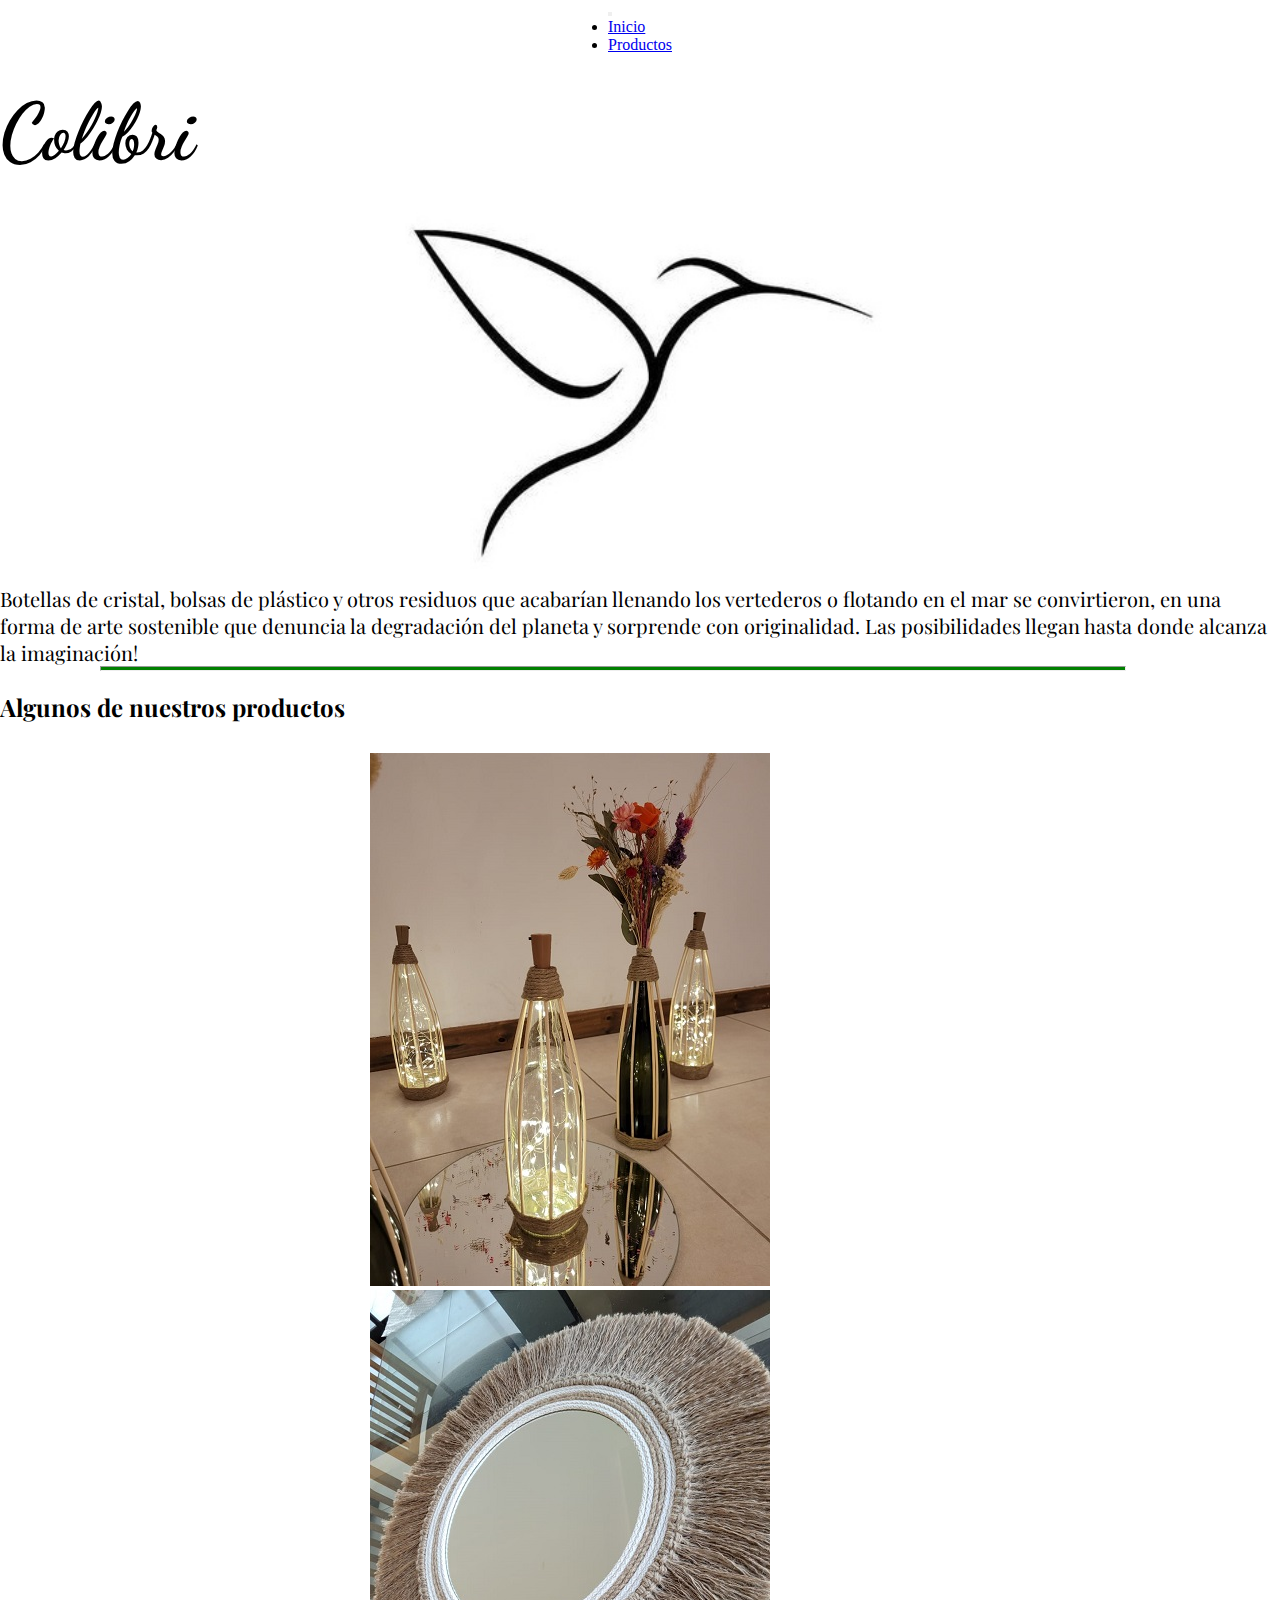
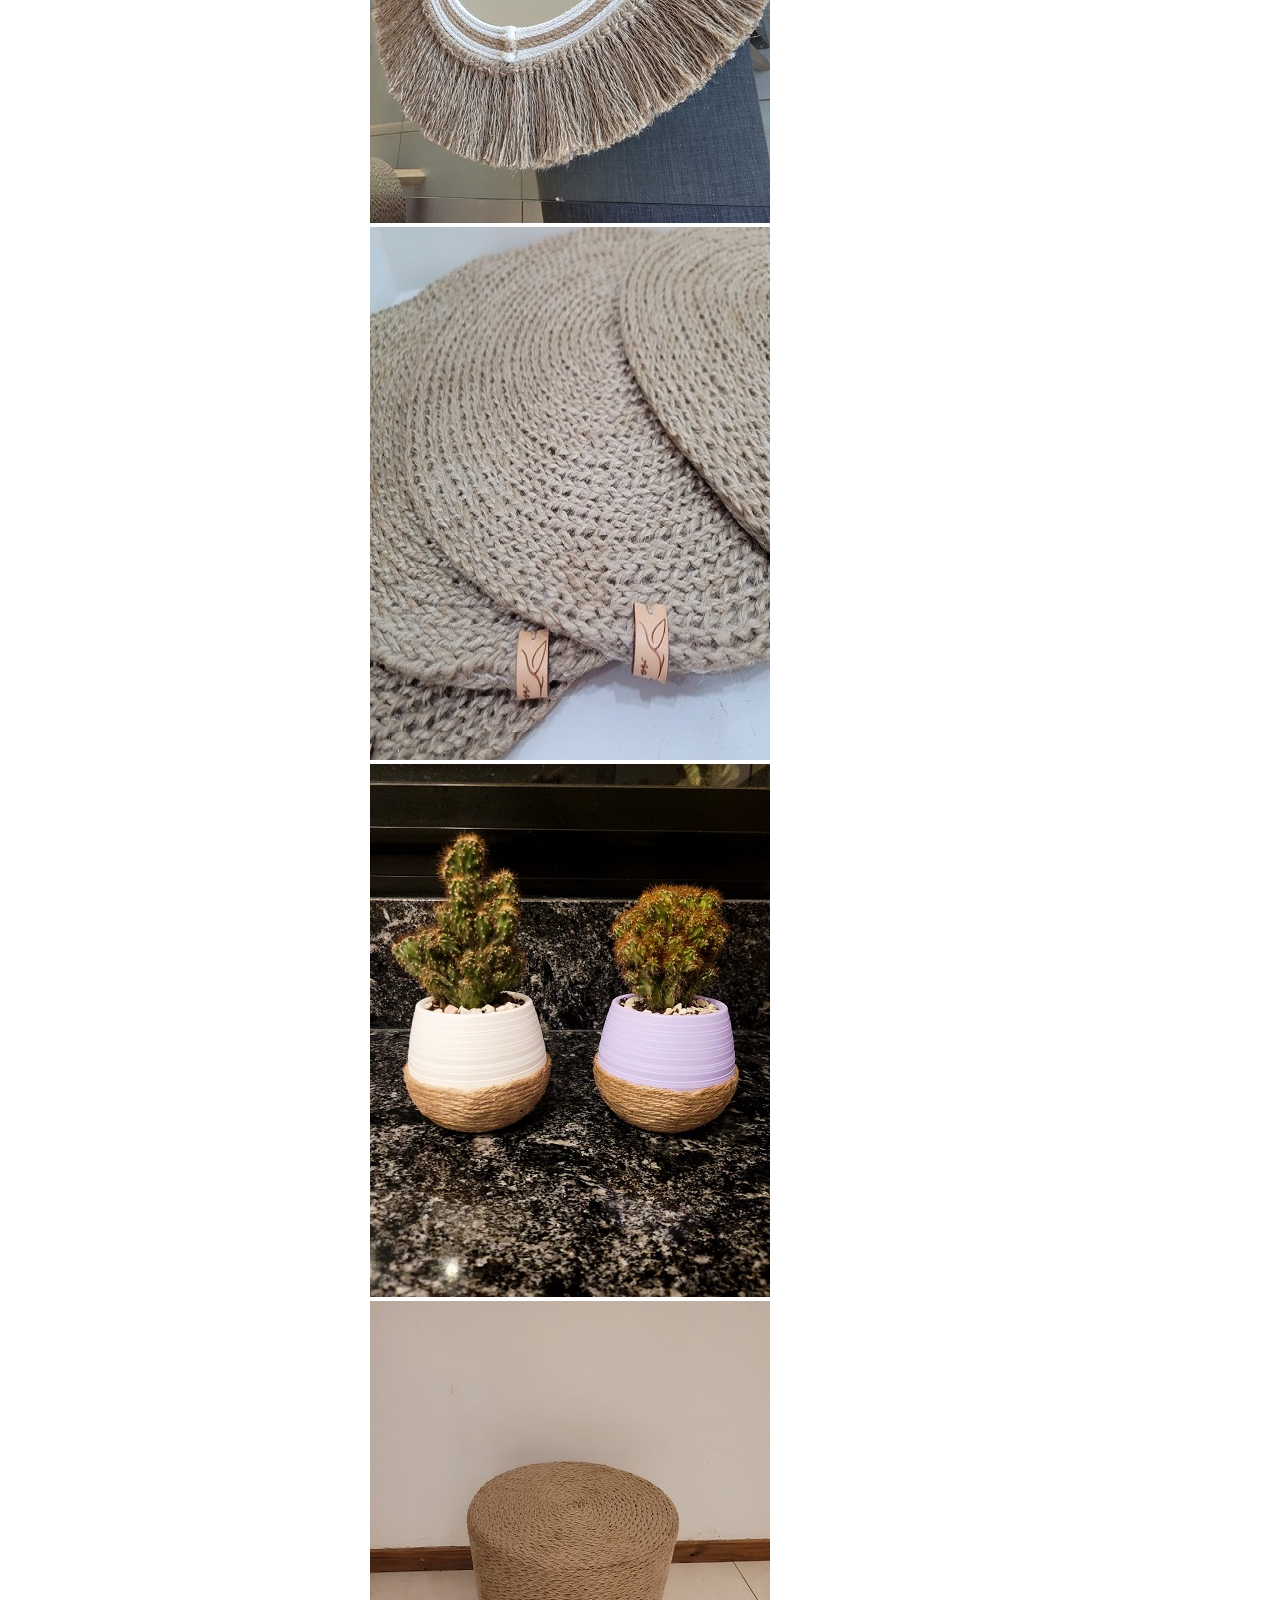
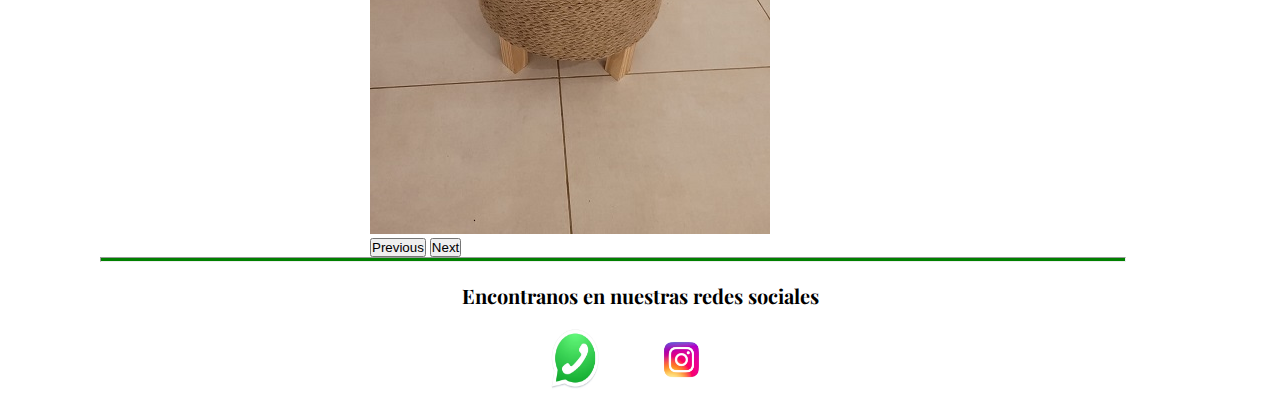
<file: index.html>
<!DOCTYPE html>
<html lang="en">
<head>
  <meta charset="UTF-8">
  <meta http-equiv="X-UA-Compatible" content="IE=edge">
  <meta name="viewport" content="width=device-width, initial-scale=1.0">
  <link href="https://cdn.jsdelivr.net/npm/bootstrap@5.3.0-alpha3/dist/css/bootstrap.min.css" rel="stylesheet" integrity="sha384-KK94CHFLLe+nY2dmCWGMq91rCGa5gtU4mk92HdvYe+M/SXH301p5ILy+dN9+nJOZ" crossorigin="anonymous">
  <link rel="preconnect" href="https://fonts.googleapis.com">
  <link rel="preconnect" href="https://fonts.gstatic.com" crossorigin>
  <link href="https://fonts.googleapis.com/css2?family=Dancing+Script&family=Playfair+Display:ital,wght@0,400;1,500&display=swap" rel="stylesheet">




  <title>Colibri Arte y Reciclado</title>
  <link rel="stylesheet" href="./css/estilos.css">
</head>


<body>
<div class="container-fluid">
  <header class="header">
    <nav class="navbar navbar-expand-lg bg-body-tertiary">
      <div class="container-fluid">
        <button class="navbar-toggler" type="button" data-bs-toggle="collapse" data-bs-target="#navbarNav" aria-controls="navbarNav" aria-expanded="false" aria-label="Toggle navigation">
          <span class="navbar-toggler-icon "></span>
        </button>
        <div class="collapse navbar-collapse " id="navbarNav">
          <ul class="navbar-nav">
            <li class="nav-item">
              <a class="nav-link active" aria-current="page" href="#">Inicio</a>
            </li>
            <li class="nav-item">
              <a class="nav-link" href="./paginas/productos.html">Productos</a>
            </li>
          </ul>
        </div>
      </div>
    </nav>
  </header>

  <main>
    <h1 class="text-center">
      Colibri
    </h1>
    <div class="div-img-colibri">
      <img src="./imagenes/Colibri.jpg" alt="Colibri" class="img-colibri ">
    </div>
    <div>
      <p class="text-center">
        Botellas de cristal, bolsas de plástico y otros residuos que acabarían llenando los vertederos o flotando en el mar se convirtieron, en una forma de arte sostenible que denuncia la degradación del planeta y sorprende con originalidad. Las posibilidades llegan hasta donde alcanza la imaginación! 
      </p>
    </div>
  </main>

  <hr>

  <div class="div-h2">
    <h2 class="text-center">
      Algunos de nuestros productos
    </h2>
  </div>

  <div id="carouselExample" class="carousel slide div-carrousel">
    <div class="carousel-inner">
      <div class="carousel-item active">
        <img src="./imagenes/botellas.jpg" class="d-block w-100" alt="...">
      </div>
      <div class="carousel-item">
        <img src="./imagenes/espejo.jpg" class="d-block w-100" alt="..." >
      </div>
      <div class="carousel-item">
        <img src="./imagenes/individuales.jpg" class="d-block w-100" alt="...">
      </div>
      <div class="carousel-item">
        <img src="./imagenes/macetas.jpg" class="d-block w-100" alt="...">
      </div>
      <div class="carousel-item">
        <img src="./imagenes/puf.jpg" class="d-block w-100" alt="...">
      </div>
    </div>
    <button class="carousel-control-prev" type="button" data-bs-target="#carouselExample" data-bs-slide="prev">
      <span class="carousel-control-prev-icon" aria-hidden="true"></span>
      <span class="visually-hidden">Previous</span>
    </button>
    <button class="carousel-control-next" type="button" data-bs-target="#carouselExample" data-bs-slide="next">
      <span class="carousel-control-next-icon" aria-hidden="true"></span>
      <span class="visually-hidden">Next</span>
    </button>
  </div>

  <hr>

  <footer >
    <div>
      <div>
        <h3 class="text-center">
          Encontranos en nuestras redes sociales
        </h3>
      </div>
      <div class="div-img-footer">
        <img src="./imagenes/wapp.jpg" alt="" class="img-wapp"> 
        <img src="./imagenes/ig.jpg " alt="" class="img-redes">
      </div>
    </div>
  </footer>
</div>
</body>

<script src="https://cdn.jsdelivr.net/npm/bootstrap@5.3.0-alpha3/dist/js/bootstrap.bundle.min.js" integrity="sha384-ENjdO4Dr2bkBIFxQpeoTz1HIcje39Wm4jDKdf19U8gI4ddQ3GYNS7NTKfAdVQSZe" crossorigin="anonymous"></script>
</html>
</file>
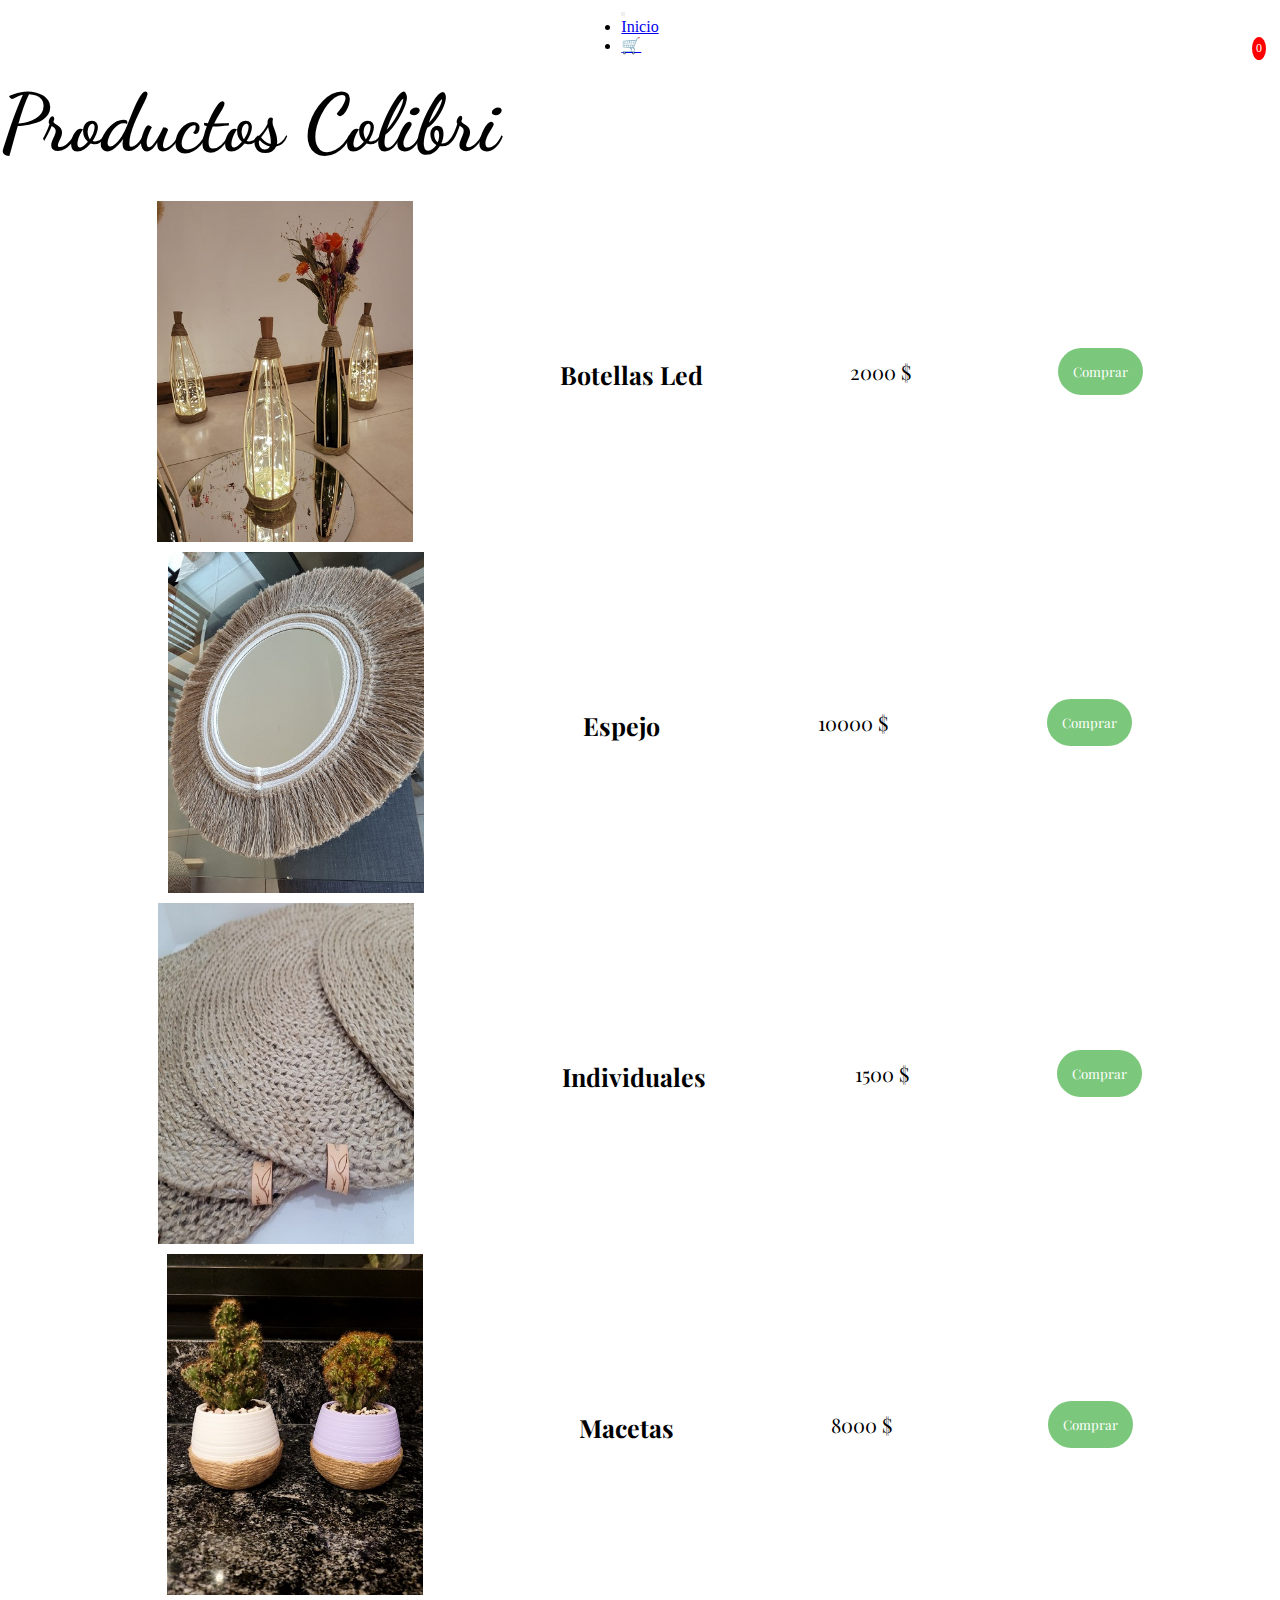
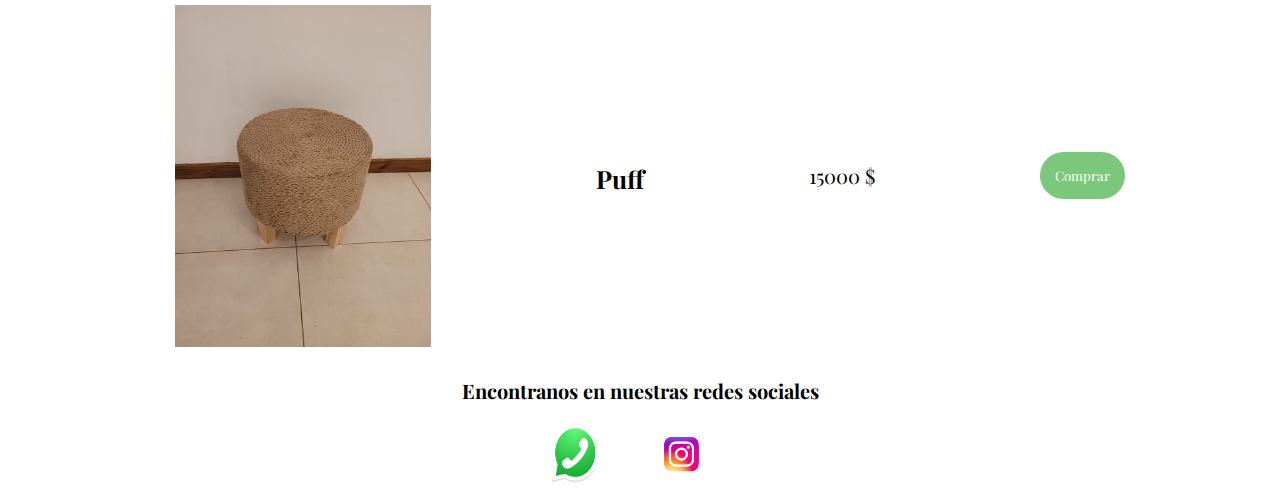
<file: paginas/productos.html>
<!DOCTYPE html>
<html lang="en">
<head>
  <meta charset="UTF-8">
  <meta http-equiv="X-UA-Compatible" content="IE=edge">
  <meta name="viewport" content="width=device-width, initial-scale=1.0">
  <link href="https://cdn.jsdelivr.net/npm/bootstrap@5.3.0-alpha3/dist/css/bootstrap.min.css" rel="stylesheet" integrity="sha384-KK94CHFLLe+nY2dmCWGMq91rCGa5gtU4mk92HdvYe+M/SXH301p5ILy+dN9+nJOZ" crossorigin="anonymous">
  <link rel="preconnect" href="https://fonts.googleapis.com">
  <link rel="preconnect" href="https://fonts.gstatic.com" crossorigin>
  <link href="https://fonts.googleapis.com/css2?family=Dancing+Script&family=Playfair+Display:ital,wght@0,400;1,500&display=swap" rel="stylesheet">

  <title>Productos Colibri</title>
  <link rel="stylesheet" href="../css/estilos.css">
</head>
<body>

    <div class="container-fluid">
        <header class="header">
          <nav class="navbar navbar-expand-lg bg-body-tertiary">
            <div class="container-fluid">
              <button class="navbar-toggler" type="button" data-bs-toggle="collapse" data-bs-target="#navbarNav" aria-controls="navbarNav" aria-expanded="false" aria-label="Toggle navigation">
                <span class="navbar-toggler-icon "></span>
              </button>
              <div class="collapse navbar-collapse " id="navbarNav">
                <ul class="navbar-nav">
                  <li class="nav-item">
                    <a class="nav-link active" aria-current="page" href="../index.html">Inicio</a>
                  </li>
                  <li class="nav-item">
                    <a id="vercarrito" class="nav-link active ver-carrito" aria-current="page" href="#">🛒 <span id="cantidadCarrito" class="cantidad-carrito"></span></a>
                  </li>
                </ul>
              </div>
            </div>
          </nav>
        </header>
    </div>

    <h1 class="text-center h1-productos">
      Productos Colibri
    </h1>

    <div id="containerproducts" class="container-products">

    </div>

    <div id="modalcontainer" class="modal-container">
      
    </div>
    
    <footer >
        <div>
          <div>
            <h3 class="text-center">
              Encontranos en nuestras redes sociales
            </h3>
          </div>
          <div class="div-img-footer">
            <img src="../imagenes/wapp.jpg" alt="" class="img-wapp"> 
            <img src="../imagenes/ig.jpg " alt="" class="img-redes">
          </div>
        </div>
      </footer>
    
</body>
<script src="../js/scriptproductos.js"></script>
<script src="../js/index.js"></script>
<script src="../js/carrito.js"></script>
<script src="https://cdn.jsdelivr.net/npm/bootstrap@5.3.0-alpha3/dist/js/bootstrap.bundle.min.js" integrity="sha384-ENjdO4Dr2bkBIFxQpeoTz1HIcje39Wm4jDKdf19U8gI4ddQ3GYNS7NTKfAdVQSZe" crossorigin="anonymous"></script>
</html>
</file>
<file: css/estilos.css>
* {
    padding: 0;
    margin: 0;
}

/*FUENTES
font-family: 'Dancing Script', cursive;
font-family: 'Playfair Display', serif;
*/


/* MOBILE FIRST - INDEX */

.header {
    display: flex;
    justify-content: center;
}

main {
    padding-top: 30px;
}

h1 {
    font-family: 'Dancing Script', cursive;
    font-size: 70px; 
}

.img-colibri {
    width: 100%;
}

p {
    font-family: 'Playfair Display', serif;
}

hr {
    height: 3px;
    width: 80%;
    background-color: green;
    margin-left: 33px;
}

h2 {
    font-family: 'Playfair Display', serif;
}

.div-h2 {
    padding-top: 20px;
    padding-bottom: 30px;
}

h3 {
    font-family: 'Playfair Display', serif; 
    font-size: 20px;
}

footer {
    padding-top: 20px;
    display: flex;
    justify-content: center;
}

.img-wapp {
    width: 80px;
    
}

.img-redes {
    width: 130px;
}

.div-img-footer {
    display: flex;
    justify-content: center;
}


/*Productos*/
.h1-productos {
    font-size: 60px;
    padding-top: 20px;
    padding-bottom: 20px;
}



.nombre-producto {
    font-family: 'Playfair Display', serif;

}

.img-producto {
    width: 20%;
}

.div-container {
    display: flex;
   flex-direction: row;
    align-items: center;
    justify-content: space-evenly;
    margin: 10px;
    width: 100%;

}

.botton-comprar {
    background-color: rgb(123, 199, 123);
    color: white;
    border-radius: 30px;
    border-style:hidden;
    padding: 20px;
    font-family: 'Playfair Display', serif;
}

/*Modal*/


.modal-container {
    width: 80%;
    margin: 0 10%;
    max-height: 88vh;
    color: black;
    background-color: rgb(210, 234, 185);
    display: flex;
    flex-direction: column;
    align-items: center;
    position: fixed;
    overflow: auto;
    z-index: 9;
    top: 12vh;
    scrollbar-color: none;
}

.modal-container:-webkit-scrollbar {
    display: none;

}

.modal-header {
    display: flex;
    justify-content: space-around;
    background-color:rgb(210, 234, 185);
    color: black;
    width: 100%;

}

.h1-modal {
    justify-self: center;
    font-size: 50px;
    padding-bottom: 50px;
    padding-top: 20px;
}

.boton-modal {
    cursor: pointer;
}

.modal-container > .carrito-modal {
    display: flex;
    flex-direction: column;
    justify-content: space-around;
    align-items: center;
    width: 70%;
    margin: 10px;
    font-family: 'Playfair Display', serif;
    font-size: 20px;
}

.modal-container > div > img {
    height: 120 px;
    width: 120px;
}

.total-compra {
    font-size: 25px;
    padding: 20px;
    text-align: center;
    padding-top: 20px;
    font-family: 'Playfair Display', serif;
    font-weight: bolder;
}


.boton-eliminar {
    cursor: pointer;
}

.sumar {
    cursor: pointer;
}

.restar {
    cursor: pointer;
}

.cantidad-carrito {
    background-color: red;
    color: white;
    border-radius: 50%;
    font-size: 12px;
    padding: 4px;
    top: 37px;
    right: 14px;
    position: absolute;
    display: none;
}

@media screen and (min-width: 320px){
    .h1-productos {
        font-size: 40px;
    }
    
    
    
    .nombre-producto {
        font-family: 'Playfair Display', serif;
        font-size: 15px;    
    }
    
    .img-producto {
        width: 50%;
    }
    
    .div-container {
        
    flex-direction: column;

    
    }
    
    .botton-comprar {
     padding: 15px;
        
    }
}

@media screen and (min-width: 600px){
    .img-colibri {
        width: 70%;
    }

    .div-img-colibri {
        display: flex;
        justify-content: center;
    }

    h1 {
        font-size: 80px; 
    }

    .div-carrousel {
        width: 50%;
        margin-left: 145px;
        
    }

    hr {
        margin-left: 65px;
    }

    h3 {
        font-size: 15px;
    }

        
    .h1-carrito {
        font-size: 50px;
    }

    #container-products{

        padding-left: 140px;
        
    }

    .card {
        width: 70%;
    
    }

    

   


}

@media screen and (min-width: 1023px) {
    .img-colibri {
        width: 40%;
    }

    .div-carrousel {
        width: 38%;
        margin-left: 370px;
        
    }

    hr {
        margin-left: 100px;
    }
    p{
        font-size: 20px;
    }

    h3 {
        font-size: 20px;
    }
    
    #container-products{
        display: flex;
        flex-direction: row;
        justify-content: center;
        padding-left: 10px;
        
    }
    
    .card { 
        padding-bottom: 30px; 
        align-content: space-between;
        margin: 20px;
        
    }

    h4 {
        font-size: 18px;
        padding-top: 5px;
    }

    /*Productos*/

    .h1-productos {
        font-size: 80px;
       
    }
    
    
        
    .nombre-producto {
        font-size: 25px;
        
    }
        
        .img-producto {
            width: 20%;
        }
        
        .div-container {
        
        flex-direction: row;
        
        }
    

    /*Estilo ventana modal*/ 


.modal-container:-webkit-scrollbar {
    display: none;

}


.h1-modal {
    font-size: 80px;
 
}


.modal-container > .carrito-modal {

    flex-direction: row;

    width: 90%;
  

}

    
}

@media screen and (min-width: 1400px) {
    .img-colibri {
        width: 25%;
    }

    .div-carrousel {
        width: 20%;
        margin-left: 590px;
        
    }

    hr {
        margin-left: 180px;
    }   
    p{
        font-size: 20px;
    }

    h3 {
        font-size: 20px;
    }
    
}
</file>
